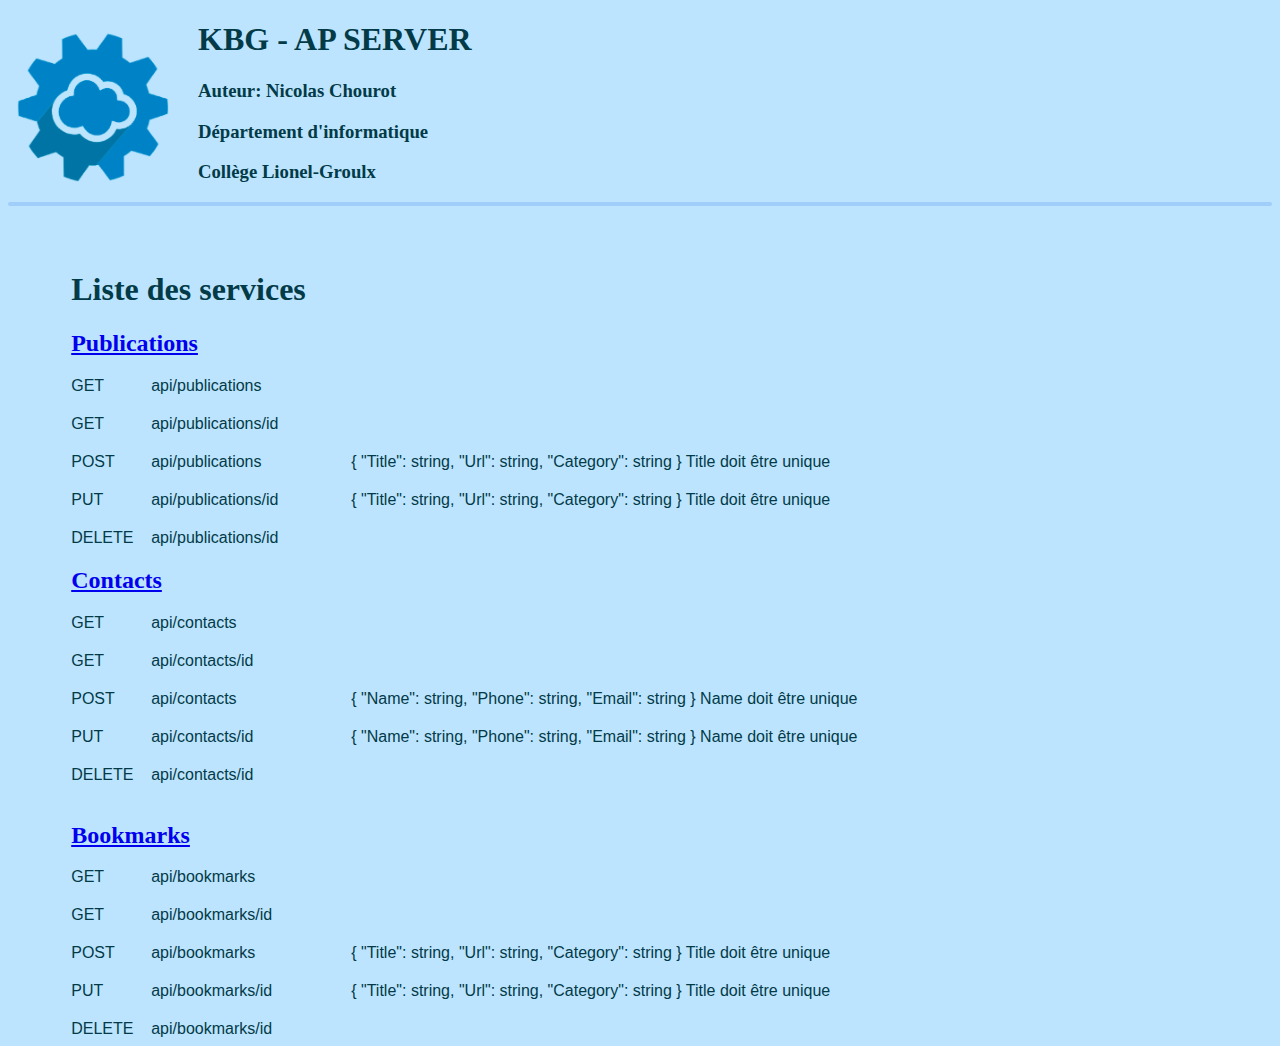
<file: wwwroot/index.html>
<!DOCTYPE html>
<html>

<head>
    <meta charset="utf-8">
    <meta http-equiv="X-UA-Compatible" content="IE=edge">
    <title>KBG-API Server</title>
    <meta name="viewport" content="width=device-width, initial-scale=1">
    <link rel="stylesheet" href="css/site.css" />
    <link rel="icon" href="images/favicon.png">
</head>

<body>
    <img src="images/favicon.png" alt="" class="icon">
    <h1>KBG - AP SERVER</h1>
    <h3>Auteur: Nicolas Chourot</h3>
    <h3>Département d'informatique</h3>
    <h3>Collège Lionel-Groulx</h3>
    <hr>
    <br>
    <br>
    <div style="margin:auto; width:90%">
        <h1>Liste des services</h1>

        <h2><a href="api/posts" target="_blank">Publications</a></h2>
        <div class="endpoints">
            <span>GET</span>
            <span>api/publications</span>
            <span></span>

            <span>GET</span>
            <span>api/publications/id</span>
            <span></span>

            <span>POST</span>
            <span>api/publications</span>
            <span>{ "Title": string, "Url": string, "Category": string } Title doit être unique</span>

            <span>PUT</span>
            <span>api/publications/id</span>
            <span>{ "Title": string, "Url": string, "Category": string } Title doit être unique</span>

            <span>DELETE</span>
            <span>api/publications/id</span>
            <span></span>
        </div>

        <h2><a href="api/contacts" target="_blank">Contacts</a></h2>
        <div class="endpoints">
            <span>GET</span>
            <span>api/contacts</span>
            <span></span>

            <span>GET</span>
            <span>api/contacts/id</span>
            <span></span>

            <span>POST</span>
            <span>api/contacts</span>
            <span>{ "Name": string, "Phone": string, "Email": string } Name doit être unique</span>

            <span>PUT</span>
            <span>api/contacts/id</span>
            <span>{ "Name": string, "Phone": string, "Email": string } Name doit être unique</span>

            <span>DELETE</span>
            <span>api/contacts/id</span>
            <span></span>

        </div>
        <br>

        <h2><a href="api/bookmarks" target="_blank">Bookmarks</a></h2>
        <div class="endpoints">
            <span>GET</span>
            <span>api/bookmarks</span>
            <span></span>

            <span>GET</span>
            <span>api/bookmarks/id</span>
            <span></span>

            <span>POST</span>
            <span>api/bookmarks</span>
            <span>{ "Title": string, "Url": string, "Category": string } Title doit être unique</span>

            <span>PUT</span>
            <span>api/bookmarks/id</span>
            <span>{ "Title": string, "Url": string, "Category": string } Title doit être unique</span>

            <span>DELETE</span>
            <span>api/bookmarks/id</span>
            <span></span>
        </div>

    </div>
    <script>
        console.log("index");
    </script>
</body>

</html>
</file>
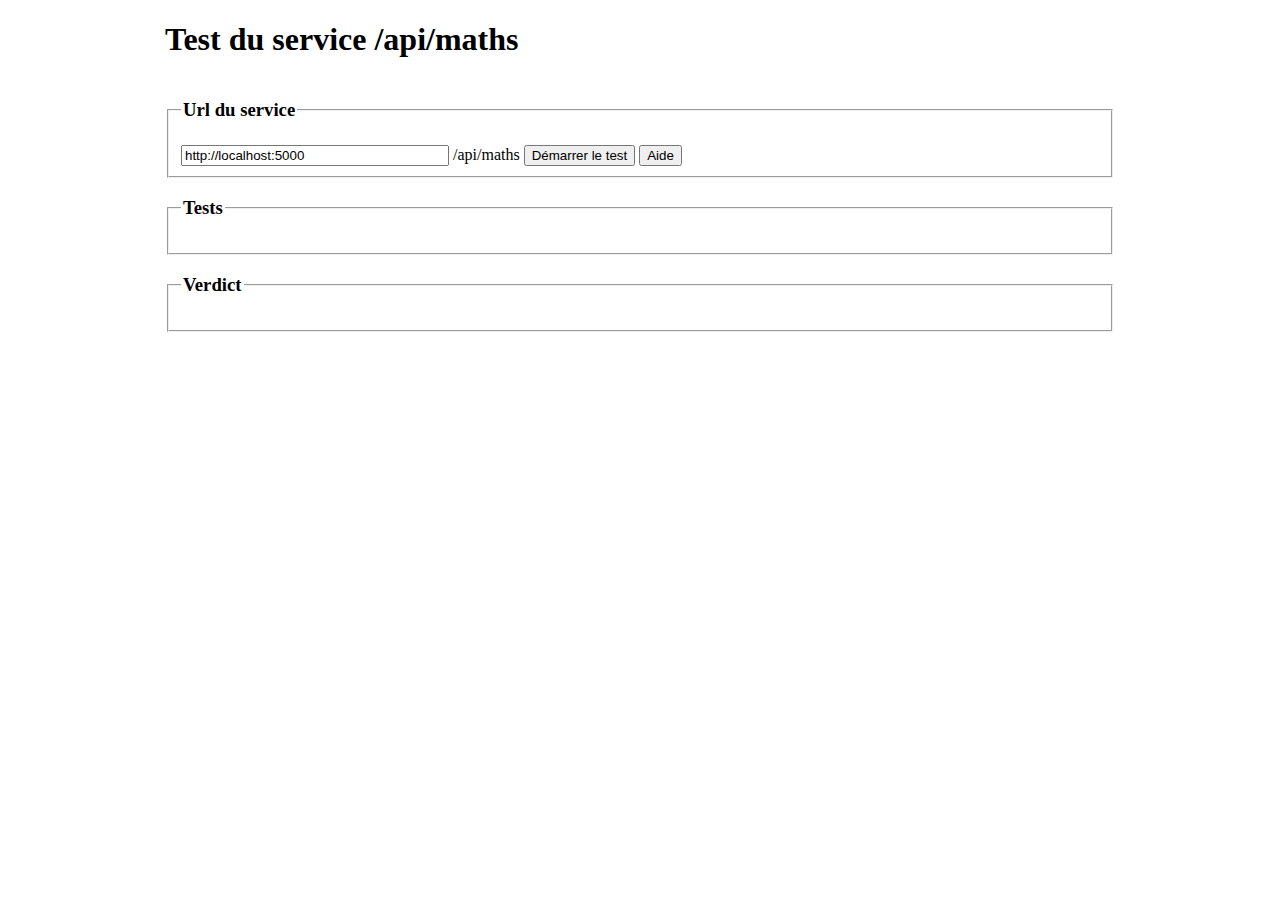
<file: wwwroot/MathsTests/index.html>
<!DOCTYPE html>
<html lang="en">

<head>
    <meta charset="UTF-8">
    <meta author="Nicolas Chourot">
    <meta http-equiv="Content-Type" content="text/html; charset= ISO-8859-1">
    <title>Test Maths API</title>

    <!-- Latest compiled and minified CSS -->
    <style>
        body {
            width:950px;
            margin: auto;
        }

        input {
            width: 260px;
        }

        .container {
            font-family: 'Courier New', Courier, monospace;
            font-size: large;
            font-weight: bold;
        }
    </style>
</head>

<body>
    <h1>Test du service /api/maths</h1>
    <fieldset>
        <legend>
            <h3>Url du service</h3>
        </legend>
        <input type="text" id="serviceHost" value="http://localhost:5000" placeholder="host">
        <span>/api/maths</span>
        <button id="LaunchTestCMD">Démarrer le test</button>
        <button id="serviceHelp">Aide</button>
    </fieldset>
    <fieldset>
        <legend>
            <h3>Tests</h3>
        </legend>
        <div class="container"></div>
    </fieldset>
    <fieldset>
        <legend>
            <h3>Verdict</h3>
        </legend>
        <div id="verdict"></div>
    </fieldset>

    <script src="js/jquery-3.3.1.js"></script>
    <script src="js/mathsAPIRequest.js"></script>

    <script defer>
        let problems = 0;

        $("#LaunchTestCMD").on('click', () => {
            launchTests($("#serviceHost").val().trim());
        })

        $("#serviceHelp").on('click', () => {
            console.log($("#serviceHost").val().trim() + "/api/maths?");
            document.location = $("#serviceHost").val().trim() + "/api/maths?";
        })

        async function launchTests(host) {
            problems = 0;
            $(".container").empty();
            $("#verdict").text("Test en cours");
            if (!(await webAPI_getMaths(host, "?op=+&x=-111&y=-244", showResult)))
                problems = -1;
            else {
                await webAPI_getMaths(host, "?op=-&x=1&y=abc", showResult)
                await webAPI_getMaths(host, "?op=p&n=a", showResult)
                await webAPI_getMaths(host, "?op=-&x=111&y=244", showResult)
                await webAPI_getMaths(host, "?op=*&x=11.56&y=244.12345", showResult)
                await webAPI_getMaths(host, "?op=/&x=99&y=11.06", showResult)
                await webAPI_getMaths(host, "?op=/&x=99&y=0", showResult)
                await webAPI_getMaths(host, "?op=/&x=0&y=0", showResult)
                await webAPI_getMaths(host, "?op=%&x=5&y=5", showResult)
                await webAPI_getMaths(host, "?op=%&x=100&y=13", showResult)
                await webAPI_getMaths(host, "?op=%&x=100&y=0", showResult)
                await webAPI_getMaths(host, "?op=%&x=0&y=0", showResult)
                await webAPI_getMaths(host, "?op=!&n=0", showResult)
                await webAPI_getMaths(host, "?op=p&n=0", showResult)
                await webAPI_getMaths(host, "?op=p&n=1", showResult)
                await webAPI_getMaths(host, "?op=p&n=2", showResult)
                await webAPI_getMaths(host, "?op=p&n=5", showResult)
                await webAPI_getMaths(host, "?op=p&n=6", showResult)
                await webAPI_getMaths(host, "?op=p&n=6.5", showResult)
                await webAPI_getMaths(host, "?op=p&n=113", showResult)
                await webAPI_getMaths(host, "?op=p&n=114", showResult)
                await webAPI_getMaths(host, "?op=np&n=1", showResult)
                await webAPI_getMaths(host, "?op=np&n=30", showResult)
                await webAPI_getMaths(host, "?op=+&X=111&y=244", showResult)
                await webAPI_getMaths(host, "?op=+&x=111&Y=244", showResult)
                await webAPI_getMaths(host, "?op=+&x=111&y=244&z=0", showResult)
                await webAPI_getMaths(host, "?op=!&n=5&z=0", showResult)
                await webAPI_getMaths(host, "?op=!&n=5.5", showResult)
                await webAPI_getMaths(host, "?z=0", showResult)
                await webAPI_getMaths(host, "?op=!&n=-5", showResult)
                await webAPI_getMaths(host, "?x", showResult)
            }
            if (problems == -1) {
                $("#verdict").text("Service introuvable!");
            } else {
                if (problems > 0)
                    $("#verdict").text(problems + " problèmes");
                else
                    $("#verdict").text("Bravo!!! Aucun problème");
            }
        }

        function verify(result) {
            console.log("parseInt(result.x)",parseInt(result.x))
            if (result.op != null) {
                switch (result.op) {
                    case '+':
                    case '-':
                    case '*':
                    case '/':
                    case '%':
                        if (Object.keys(result).length != 4)
                            return (result.error != null);
                        if (result.x == null)
                            return (result.error != null);
                        if (isNaN(parseInt(result.x)))
                            return (result.error != null);
                        if (result.y == null)
                            return (result.error != null);
                        if (isNaN(parseInt(result.y)))
                            return (result.error != null);
                        break;
                    case '!':
                    case 'p':
                    case 'np':
                        if (Object.keys(result).length != 3)
                            return (result.error != null);
                        if (result.n == null)
                            return (result.error != null);
                        if (isNaN(parseInt(result.n)))
                            return (result.error != null);
                        if (/[\.]/.test(String(result.n))) // is float
                            return (result.error != null);
                        if (parseInt(result.n) <= 0)
                            return (result.error != null);
                        break;
                    default:
                        return (result.error != null);
                }

                if (result.value == null)
                    return false;
                
                switch (result.op) {
                    case '+': return (result.value == parseFloat(result.x) + parseFloat(result.y));
                    case '-': return (result.value == parseFloat(result.x) - parseFloat(result.y));
                    case '*': return (result.value == parseFloat(result.x) * parseFloat(result.y));
                    case '/':
                        if (result.value == "NaN" && parseFloat(result.x) == 0 && parseFloat(result.y) == 0)
                            return true;
                        return (result.value == parseFloat(result.x) / parseFloat(result.y));
                    case '%':
                        if (result.value == "NaN" && parseInt(result.y) == 0)
                            return true;
                        return (result.value == parseInt(result.x) % parseInt(result.y));
                    case '!': return (result.value == factorial(parseInt(result.n)));
                    case 'p': return (result.value == isPrime(parseInt(result.n)));
                    case 'np': return (result.value == findPrime(parseInt(result.n)));
                    default:
                        return (result.error != null);
                }

            } else {
                return (result.error != null)
            }
            return true;
        }
        function showResult(result) {
            let problem = !verify(result);
            let status = (!problem ? "OK" : "ERROR");
            if (problem)
                problems++;
            $(".container").append(status + " ---> " + JSON.stringify(result)).append($("<br>"));
        }
        function factorial(n) {
            if (n === 0 || n === 1) {
                return 1;
            }
            return n * factorial(n - 1);
        }

        function isPrime(value) {
            for (var i = 2; i < value; i++) {
                if (value % i === 0) {
                    return false;
                }
            }
            return value > 1;
        }

        function findPrime(n) {
            let primeNumer = 0;
            for (let i = 0; i < n; i++) {
                primeNumer++;
                while (!isPrime(primeNumer)) {
                    primeNumer++;
                }
            }
            return primeNumer;
        }
    </script>
</body>

</html>
</file>
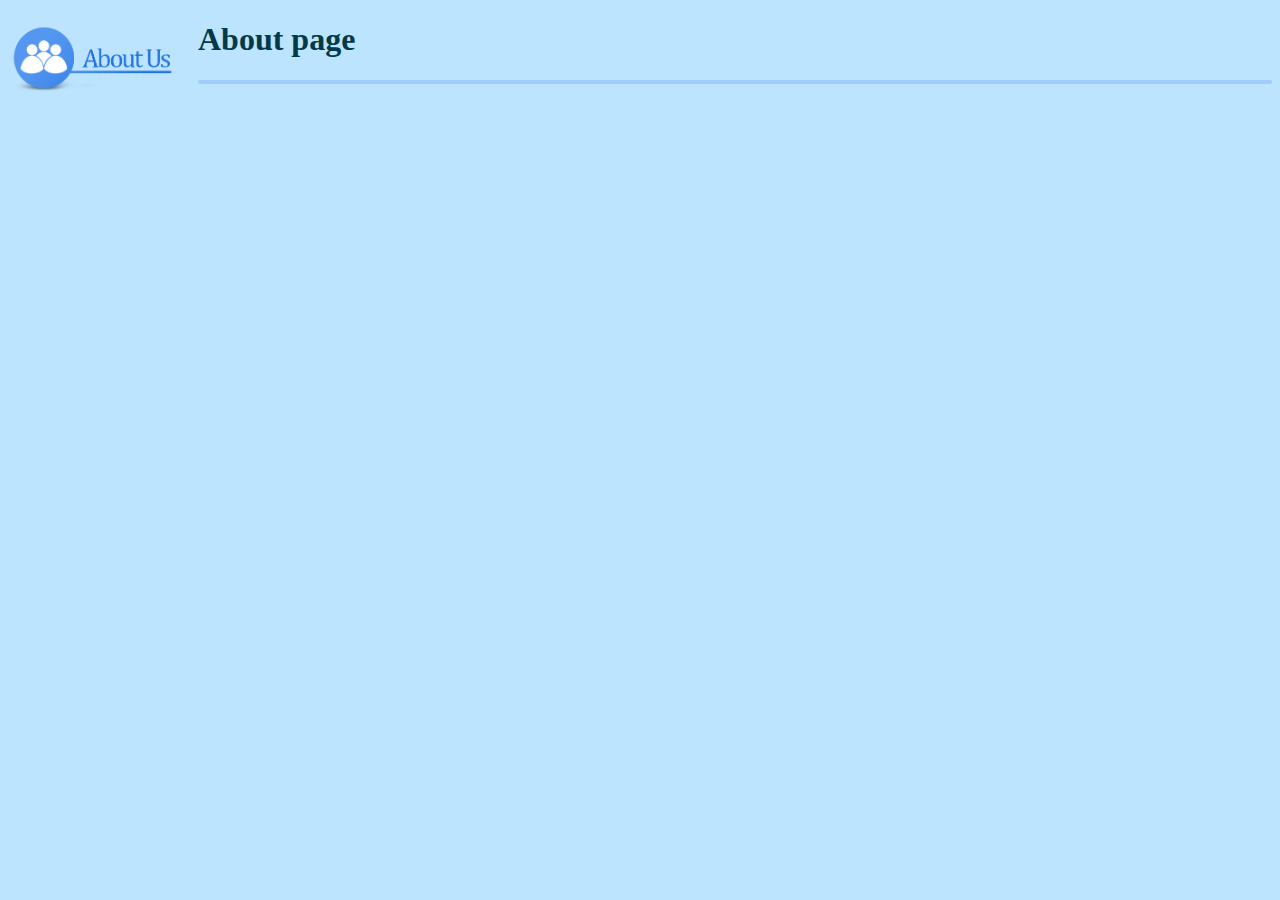
<file: wwwroot/about.html>
<!DOCTYPE html>
<html>
<head>
    <meta charset="utf-8">
    <meta http-equiv="X-UA-Compatible" content="IE=edge">
    <title>About</title>
    <meta name="viewport" content="width=device-width, initial-scale=1">
    <link rel="stylesheet" href="css/site.css" />
</head>
<body>
    <img src="images/about-icon.png" alt="" class="icon">
    <h1>About page</h1>
    <hr>
</body>
</html>
</file>
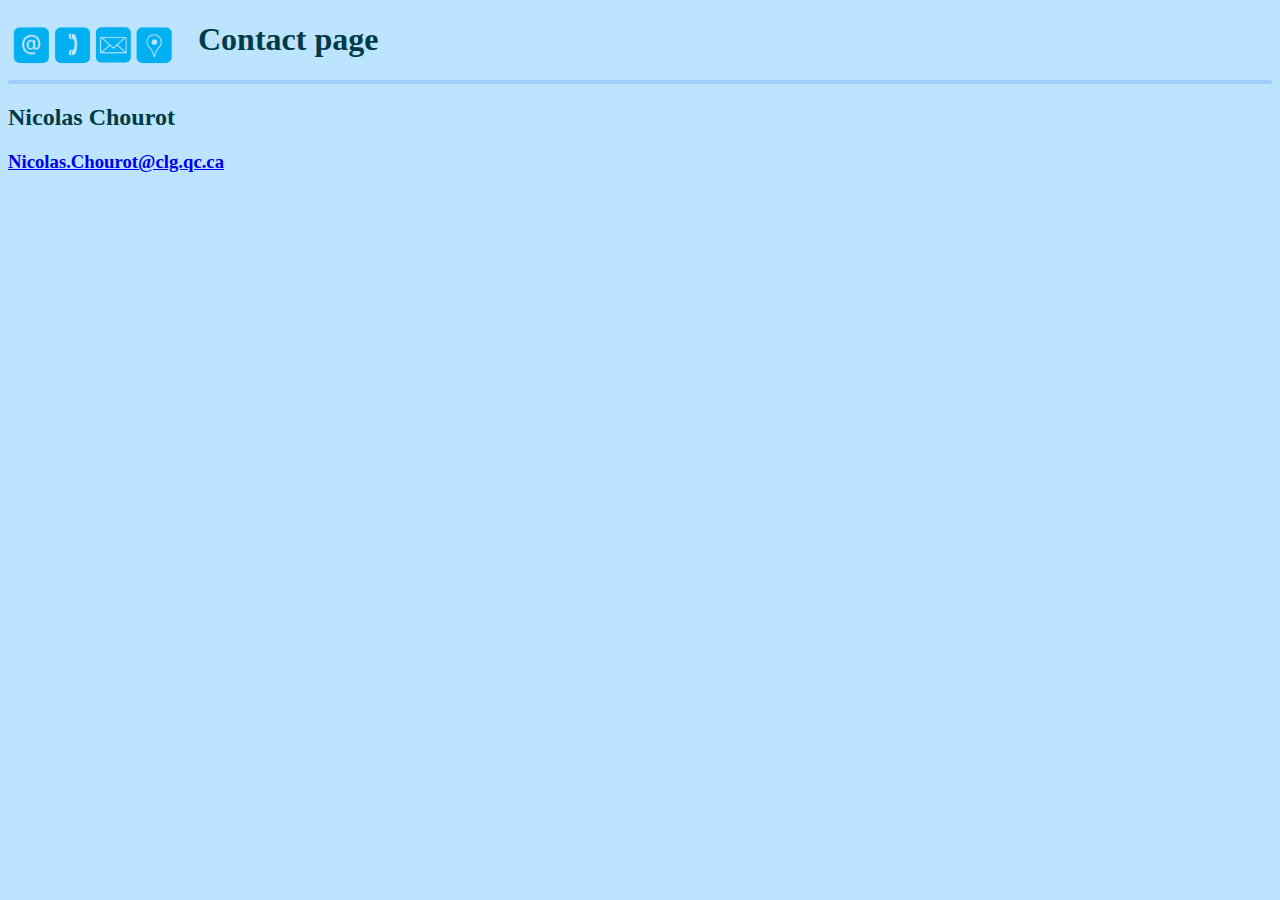
<file: wwwroot/contact.html>
<!DOCTYPE html>
<html>
<head>
    <meta charset="utf-8">
    <meta http-equiv="X-UA-Compatible" content="IE=edge">
    <title>Contact</title>
    <meta name="viewport" content="width=device-width, initial-scale=1">
    <link rel="stylesheet" href="./css/site.css" />
</head>
<body>
    <img src="./images/contact-icon.png" alt="" class="icon">
    <h1>Contact page</h1>
    <hr>
    <h2>Nicolas Chourot</h2>
    <h3><a href='mailto:Nicolas.Chourot@clg.qc.ca'>Nicolas.Chourot@clg.qc.ca</a></h3>
</body>
</html>
</file>
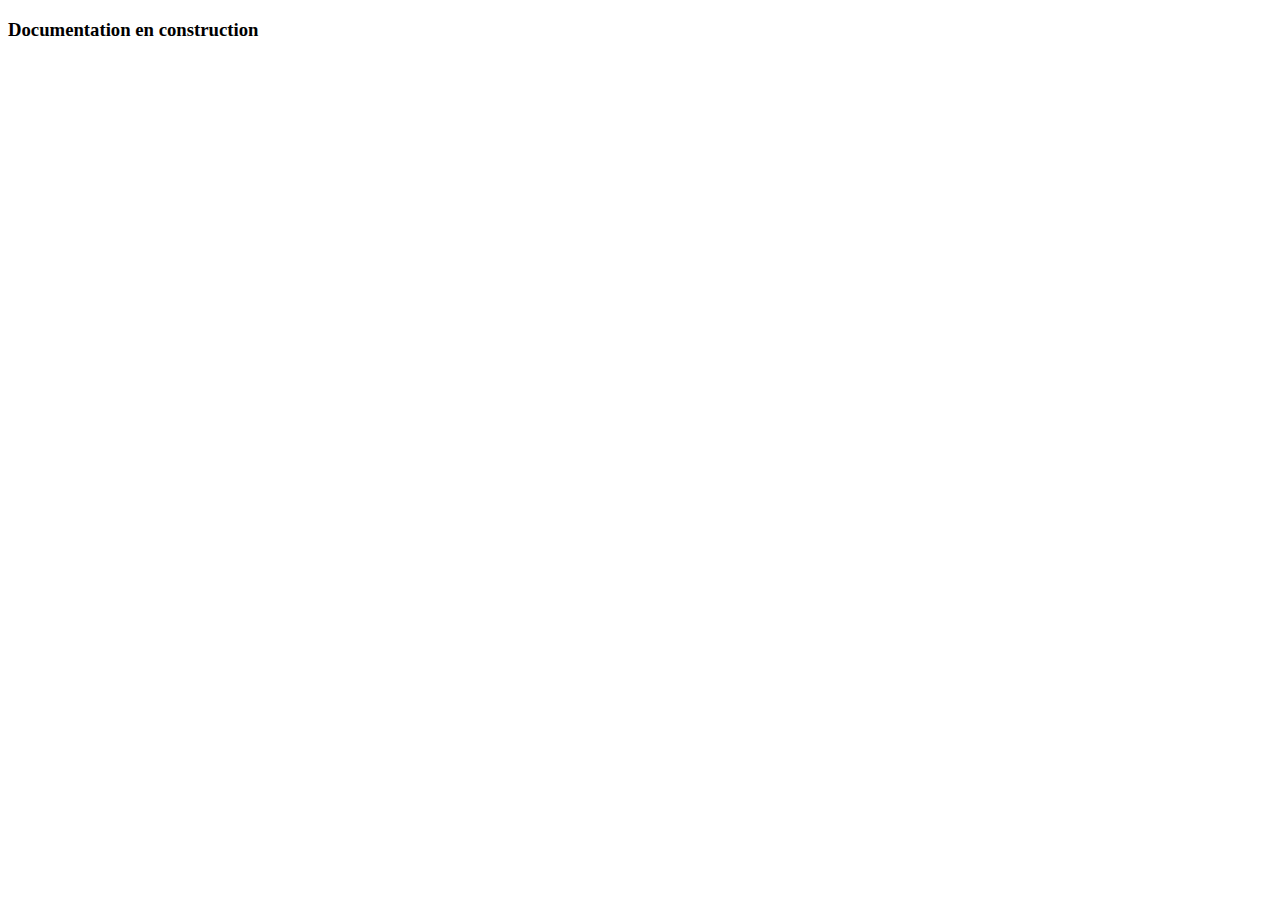
<file: wwwroot/api-help-pages/api-bookmarks-help.html>
<!DOCTYPE html>
<html lang="en">
<head>
    <meta charset="UTF-8">
    <meta name="viewport" content="width=device-width, initial-scale=1.0">
    <title>Help /api/bookmarks</title>
</head>
<body>
    <h3>Documentation en construction</h3>
</body>
</html>
</file>
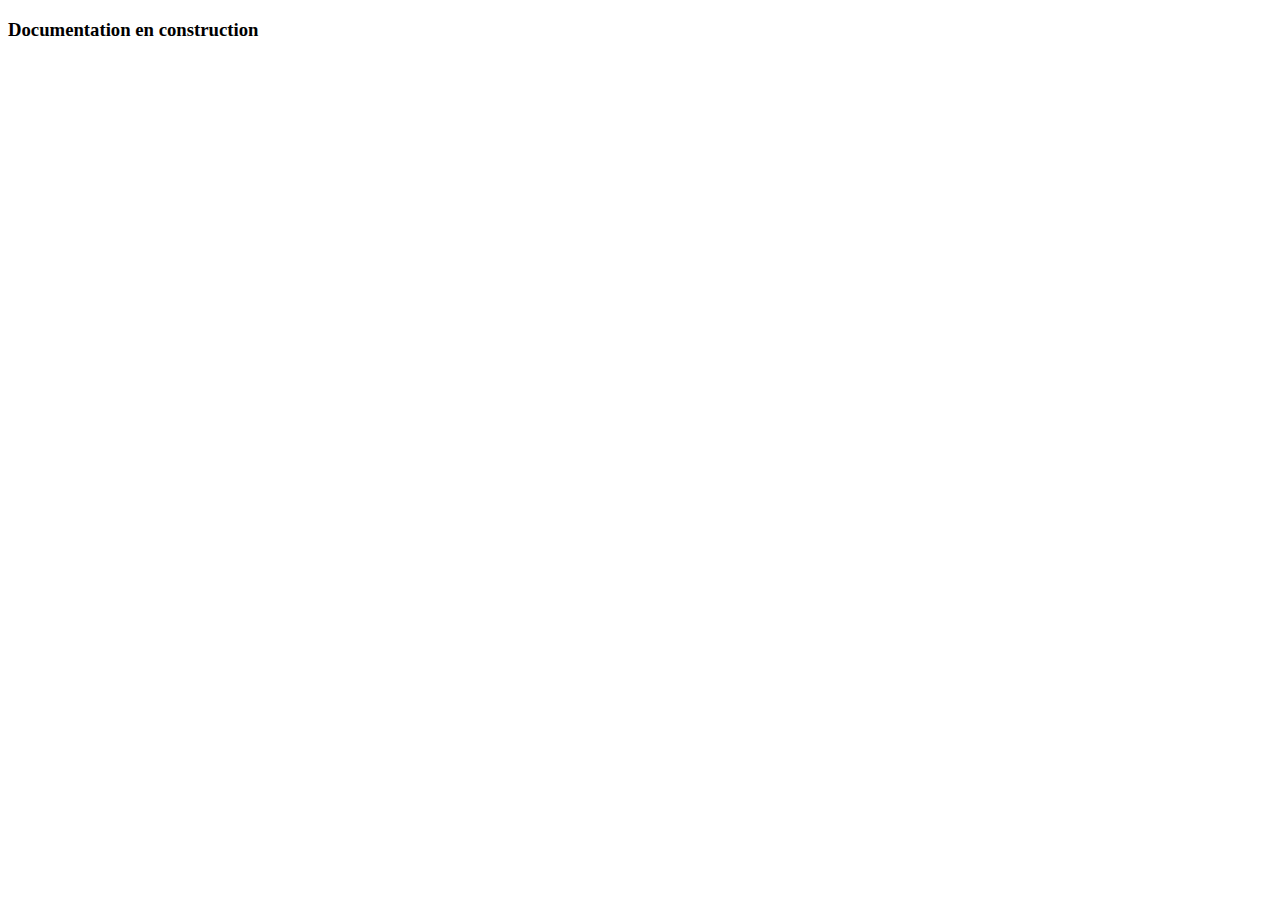
<file: wwwroot/api-help-pages/api-contacts-help.html>
<!DOCTYPE html>
<html lang="en">
<head>
    <meta charset="UTF-8">
    <meta name="viewport" content="width=device-width, initial-scale=1.0">
    <title>Help /api/contacts</title>
</head>
<body>
    <h3>Documentation en construction</h3>
</body>
</html>
</file>
<file: wwwroot/css/site.css>
body {
   background-color: rgb(189, 228, 255);
   color: rgb(2, 59, 71);
}

hr {
   border: 2px solid rgb(160, 205, 250);
   border-radius: 4px;
}

.icon {
   width: 170px;
   float: left;
   margin-right: 20px;
}
.endpoints {
   display:grid;
   grid-template-columns: 80px 200px auto;
   row-gap: 20px;
   font-family: 'Lucida Sans', 'Lucida Sans Regular', 'Lucida Grande', 'Lucida Sans Unicode', Geneva, Verdana, sans-serif;
}
</file>
